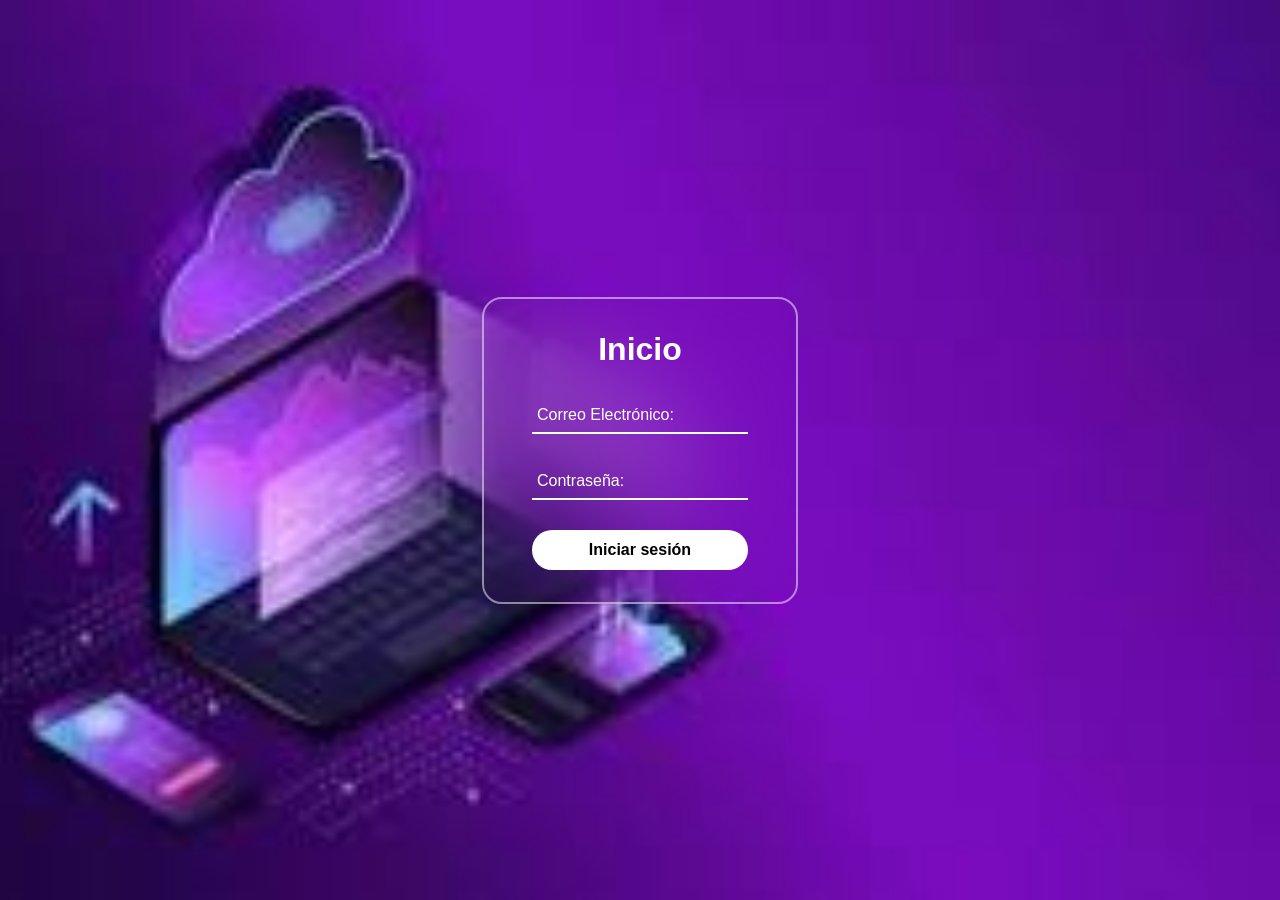
<file: LoginAdm/login.html>
<!DOCTYPE html>
<html>

<head>
    <meta charset="utf-8" />
    <title>Iniciar sesión</title>
    <link rel="stylesheet" type="text/css" href="styles.css">
    <style>
        /* Estilos para la alerta personalizada */
        .alerta-personalizada {
            position: fixed;
            top: 10px;
            left: 50%;
            transform: translateX(-50%);
            background-color: #127dff;
            color: #fff;
            padding: 10px 20px;
            border-radius: 3px;
            box-shadow: 0px 0px 5px 0px #ccc;
            z-index: 999;
        }
    </style>
</head>

<body>
    <section>
        <form action="login.php" method="post">
            <h1>Inicio</h1>
            <!-- Contenedor del mensaje de error -->
            <div id="error-message"></div>
            <div class="inputbox">
                <ion-icon name="mail-outline"></ion-icon>
                <input type="email" id="email" name="email" required>
                <label class="user" for="email">Correo Electrónico:</label>
            </div>
            <div class="inputbox">
                <ion-icon name="lock-closed-outline"></ion-icon>
                <input type="password" id="dni" name="dni" required>
                <label class="pass" for="dni">Contraseña:</label>
            </div>
            <button type="submit">Iniciar sesión</button>
        </form>
        <script>
            // Función para obtener el mensaje de error de la URL
            function getErrorMessage() {
                const urlParams = new URLSearchParams(window.location.search);
                const error_message = urlParams.get("error_message");
                return error_message;
            }

            // Función para mostrar el mensaje de error en una alerta personalizada
            function mostrarAlerta(mensaje) {
                var alerta = document.createElement("div");
                alerta.className = "alerta-personalizada";
                alerta.textContent = mensaje;
                document.body.appendChild(alerta);
                setTimeout(function () {
                    document.body.removeChild(alerta);
                }, 3000); // La alerta se eliminará después de 3 segundos (ajusta este valor según tus necesidades)
            }

            // Función para mostrar el mensaje de error y borrarlo después de 3 segundos
            function displayErrorMessage() {
                const errorMessage = getErrorMessage();
                if (errorMessage) {
                    mostrarAlerta(errorMessage);
                }
            }

            // Llama a la función para mostrar el mensaje de error
            displayErrorMessage();
        </script>
<script>
   function verificarCredenciales() {
    // Supongamos que tienes dos tipos de usuarios: administrador y investigador
    // Aquí puedes obtener el nombre de usuario y la contraseña ingresados por el usuario
    var nombreUsuario = document.getElementById('email').value;
    var contrasena = document.getElementById('dni').value;

    // Supongamos que tienes una función que verifica las credenciales en tu servidor
    // Esta función podría devolver el tipo de usuario si las credenciales son válidas

    // Por ejemplo, supongamos que la función devuelve el tipo de usuario como 'admin' o 'investigador'
    var tipoUsuario = verificarCredencialesEnServidor(nombreUsuario, contrasena);

    if (tipoUsuario === 'admin') {
        // Si el tipo de usuario es 'admin', almacenar la información de inicio de sesión en el almacenamiento local
        localStorage.setItem('usuarioLogueado', 'admin');
        // Redirigir al usuario a la página de administrador
        window.location.href = 'Admin.html';
    } else if (tipoUsuario === 'investigador') {
        // Si el tipo de usuario es 'investigador', almacenar la información de inicio de sesión en el almacenamiento local
        localStorage.setItem('usuarioLogueado', 'investigador');
        // Redirigir al usuario a la página de investigador
        window.location.href = 'investigador.html';
    } else {
        // Si las credenciales son inválidas, mostrar un mensaje de error al usuario
        alert('Credenciales inválidas. Por favor, inténtalo de nuevo.');
    }
}

function verificarCredencialesEnServidor(email, dni) {
    var url = 'verificar_credenciales.php'; // URL del script PHP en el servidor

    // Objeto de opciones para la solicitud fetch
    var opciones = {
        method: 'POST',
        headers: {
            'Content-Type': 'application/json'
        },
        body: JSON.stringify({ email: email, dni: dni })
    };

    // Realizar la solicitud fetch al servidor
    return fetch(url, opciones)
        .then(function(response) {
            if (!response.ok) {
                throw new Error('Error al realizar la solicitud al servidor: ' + response.status);
            }
            return response.json(); // Devolver los datos de la respuesta en formato JSON
        })
        .then(function(data) {
            return data.tipoUsuario; // Devolver el tipo de usuario recibido del servidor
        })
        .catch(function(error) {
            console.error('Error al procesar la solicitud:', error);
            return 'error'; // Devolver 'error' en caso de error
        });
}

</script>


    </section>
</body>

</html>
</file>
<file: LoginAdm/styles.css>
* {
    margin: 0;
    padding: 0;
    box-sizing: border-box;
    font-family: sans-serif;
}

body {
    display: flex;
    align-items: center;
    justify-content: center;
    min-height: 100vh;
    background-image: url("descarga.jpeg");
    background-repeat: no-repeat;
    background-position: center;
    background-size: cover;
}

section {
    position: relative;
    max-width: 400px;
    background-color: transparent;
    border: 2px solid rgba(255, 255, 255, 0.5);
    border-radius: 20px;
    backdrop-filter: blur(55px);
    display: flex;
    justify-content: center;
    align-items: center;
    padding: 2rem 3rem;
}

        /* Estilos para la alerta personalizada */
        .alerta-personalizada {
            position: fixed;
            top: 10px;
            left: 50%;
            transform: translateX(-50%);
            background-color: #127dff;
            color: #fff;
            padding: 10px 20px;
            border-radius: 3px;
            box-shadow: 0px 0px 5px 0px #ccc;
            z-index: 999;
        }

h1 {
    font-size: 2rem;
    color: #fff;
    text-align: center;
}

.inputbox {
    position: relative;
    margin: 30px 0;
    max-width: 310px;
    border-bottom: 2px solid #fff;
}

.inputbox ion-icon {
    position: absolute;
    right: 8px;
    color: #9b1a1a;
    font-size: 1.2rem;
    top: 20px;
}

.inputbox label {
    position: absolute;
    top: 50%;
    left: 5px;
    transform: translateY(-50%);
    color: #fff;
    font-size: 1rem;
    pointer-events: none;
    transition: all 0.5s ease-in-out;
}

input:focus ~ .user,
input:valid ~ .user {
    top: -10px
}

input:focus ~ .pass,
input:valid ~ .pass {
    top: -10px
}

button {
    width: 100%;
    height: 40px;
    border-radius: 40px;
    background-color: rgba(255, 255, 255, 1);
    border: none;
    outline: none;
    cursor: pointer;
    font-size: 1rem;
    font-weight: 600;
    transition: all 0.4s ease;
}

button:hover {
    background-color: rgba(255, 255, 255, 0.5);
}

.inputbox input {
    width: 100%;
    padding: 8px;
    border: none; /* Elimina el borde */
    outline: none; /* Elimina el borde de enfoque */
    background-color: transparent; /* Hace el input transparente */
    color: #fff; /* Color del texto */
    font-size: 1rem; /* Tamaño de fuente */
    -webkit-appearance: none; /* Desactiva el estilo de autocompletado del navegador */
    -moz-appearance: none;
    appearance: none;
}

.inputbox input::placeholder {
    color: rgba(255, 255, 255, 0.5); /* Color del marcador de posición */
}

/* Desactiva el autocompletado del navegador */
.inputbox input:-webkit-autofill,
.inputbox input:-webkit-autofill:hover,
.inputbox input:-webkit-autofill:focus,
.inputbox input:-webkit-autofill:active {
    -webkit-box-shadow: 0 0 0px 1000px transparent inset !important;
    transition: background-color 5000s ease-in-out 0s;
    
}
.inputbox input:-webkit-autofill {
    -webkit-text-fill-color: #fff !important;
}
</file>
